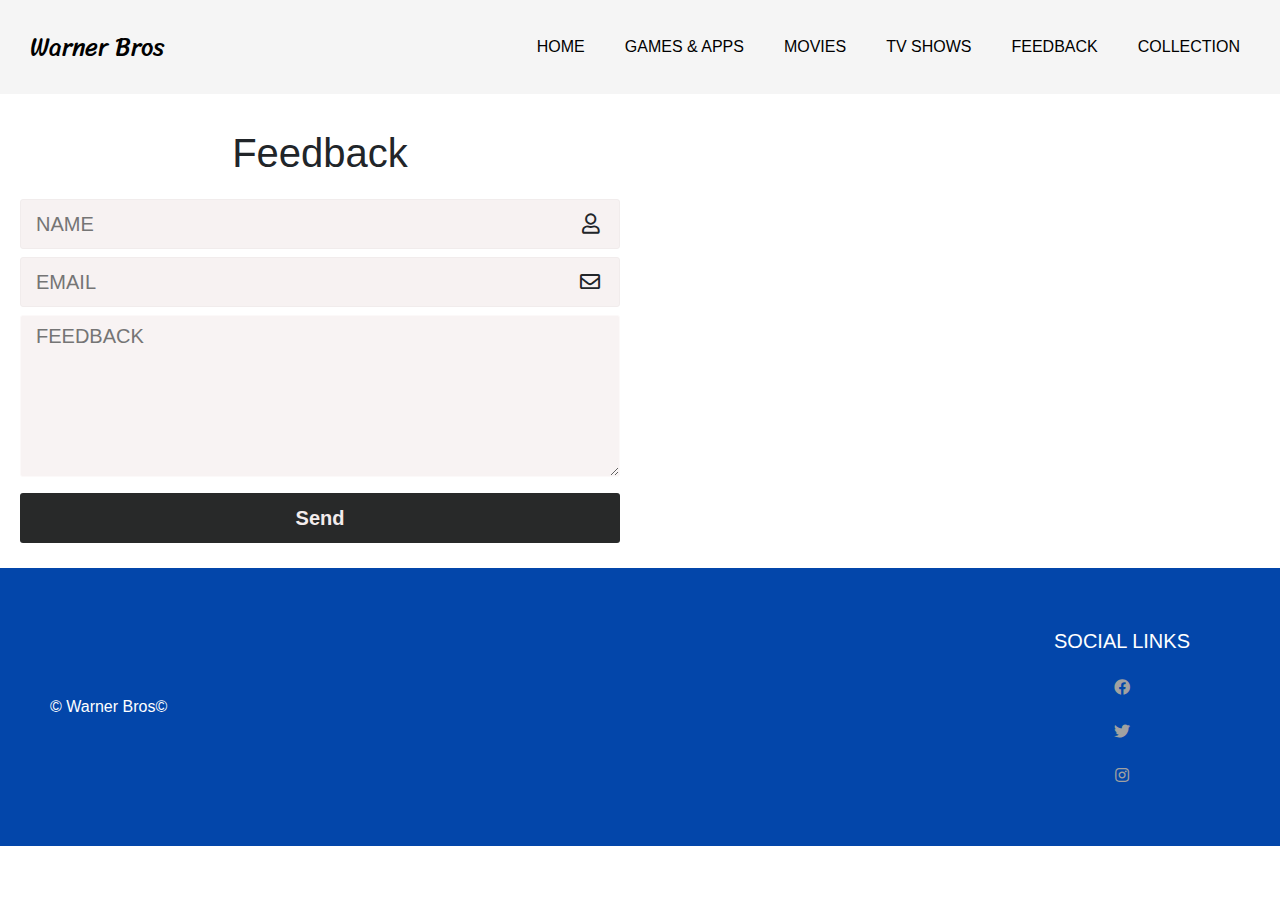
<file: Feedback.html>
<!DOCTYPE html>
<html lang="en">
<head>
 <meta charset="UTF-8">
 <meta http-equiv="X-UA-Compatible" content="IE=edge">
 <meta name="viewport" content="width=device-width, initial-scale=1.0">
 <title> Feedback.</title>
 <!--#### CSS ####-->
 <link rel="stylesheet" href="https://cdnjs.cloudflare.com/ajax/libs/font-awesome/5.11.2/css/all.css">
<link rel="stylesheet" href="./style.css">
<link rel="stylesheet" href="https://cdnjs.cloudflare.com/ajax/libs/twitter-bootstrap/4.1.3/css/bootstrap.min.css">
</head>
<body>
    <header class="header">
        <a href="#" class="logo">Warner Bros</a>
        <nav class="nav-items">
            <a href="index.html">HOME</a>
            <a href="Games & apps.html">GAMES & APPS</a>
            <a href="Movies.html">MOVIES</a>
            <a href="Tv shows.html">TV SHOWS</a>
            <a href="Feedback.html">FEEDBACK</a>
            <a href="Collections.html">COLLECTION</a>
        </nav>
      </header>
      <main>
        <div class="containerss">
            <form>
                <h1>Feedback</h1>
                <div class="id">
                    <input type="text" placeholder="NAME">
                    <i class="far fa-user"></i>
                </div>
                <div class="id">
                 <input type="email" placeholder="EMAIL">
                 <i class="far fa-envelope"></i>
             </div>
             <textarea cols="15" rows="5" placeholder="FEEDBACK"></textarea>
             <button>Send</button> 
            </form>
            <footer class="footer">
                <div class="copy">&copy; Warner Bros©</div>
                <div class="bottom-links">
        
                  <div class="links">
                    <span>Social Links</span>
                    <a href="https://www.facebook.com/WarnerBrosPictures/"><i class="fab fa-facebook"></i></a>
                    <a href="https://twitter.com/warnerbros?lang=en"><i class="fab fa-twitter"></i></a>
                    <a href="https://l.instagram.com/?u=https%3A%2F%2Finstagram.warnerbros.com%2F%3Ffbclid%3DPAAaZOjju5FAkRHy56r1UV7XXJRAhRXynyDK-qID-nsFG_VswQURvn5iaNWmg&e=AT0-J43l2NfN6DjFFU_K-BWVJ1QUgVf8G6GZw_nJGHGpBRLrECw3RCQkNLjxuGeRHnFcYK6pn7L1SlEhv14j4kOmE7DRcXrKO27_6qQ"><i class="fab fa-instagram"></i></a>
                  </div>
                </div>
              </footer>
          </main>
    </body>
    </html>
</file>
<file: style.css>
@import url('https://fonts.googleapis.com/css2?family=Sriracha&display=swap');

body {
  margin: 0;
  box-sizing: border-box;
}
.header {
  display: flex;
  justify-content: space-between;
  align-items: center;
  background-color: #f5f5f5;
}

.header .logo {
  font-size: 25px;
  font-family: 'Sriracha', cursive;
  color: #000;
  text-decoration: none;
  margin-left: 30px;
}

.nav-items {
  display: flex;
  justify-content: space-around;
  align-items: center;
  background-color: #f5f5f5;
  margin-right: 20px;
}

.nav-items a {
  text-decoration: none;
  color: #000;
  padding: 35px 20px;
}
.intro {
  display: flex;
  flex-direction: column;
  justify-content: center;
  align-items: center;
  width: 100%;
  height: 520px;
  background: linear-gradient(to bottom, rgba(0, 0, 0, 0.5) 0%, rgba(0, 0, 0, 0.5) 100%), url(images/logo.jpeg);
  background-size: cover;
  background-position: center;
  background-repeat: no-repeat;
}

section {
    width: 80%;
    margin: 80px auto;
}
.title {
    text-align: center;
    font-family: "Lucida Console", "Courier New", monospace;
    font-size: 4vmin;
    color: rgb(0, 0, 0);
}
.title1 {
    font-family: "Lucida Console", "Courier New", monospace;
    text-align: left;
    font-size: 6vmin;
    color: rgb(0, 0, 0);

}
.Row {
	box-sizing: border-box;
}

.column {
	float: left;
	width: 30.33%;
	padding: 5px;
}

.row::after {
	content: "";
	display: table;
	clear: both;
}
.footer {
  display: flex;
  justify-content: space-between;
  align-items: center;
  background-color: #0346aa;
  padding: 8px 50px;
}

.footer .copy {
  color: #fff;
}

.bottom-links {
  display: flex;
  justify-content: space-around;
  align-items: center;
  padding: 40px 0;
}

.bottom-links .links {
  display: flex;
  flex-direction: column;
  justify-content: center;
  align-items: center;
  padding: 0 40px;
}

.bottom-links .links span {
  font-size: 20px;
  color: #fff;
  text-transform: uppercase;
  margin: 10px 0;
}

.bottom-links .links a {
  text-decoration: none;
  color: #a1a1a1;
  padding: 10px 20px;
}
.slide1{
    background-image: url(images/C2.jpg);
   background-size: cover;
   background-position: center;
   background-repeat: no-repeat;
   margin-top: 50px;
   margin-left: 10px;
   height:540px;
   width: 350;
   animation: slide1 25s infinite;
  
  
  }
  
  @keyframes slide1 {
  
  0%{
    background-image: url(images/C1.jpg);
  }
  
  }
  
  .containers{
    display: flex;
    min-height: 100vh;
    align-items: center;
    justify-content: center;
    position: absolute;
    height: 100%;
    width: 100%;
    background: linear-gradient(to bottom, #808080 0%, #000000 51%);;
  
    width: 360px;
    background: #e9dede;
    box-shadow: 0 0 8px rgba(247, 241, 241, 0.6);
    opacity: 0.6;
  }
  .containerss form{
    width: 50%;
    text-align: center;
    padding: 25px 20px;
  }
  form h1{
    padding: 10px 0;
  }
  form .id{
    position: relative;
  }
  .id i{
    position: absolute;
    font-size: 20px;
    top: 50%;
    right: 20px;
    transform: translateY(-50%);
  }
  form input{
    width: 100%;
    height: 50px;
    margin: 4px 0;
    border: 1px solid #f1ecec;
    border-radius: 3px;
    background: #f7f2f2;
    padding: 0 15px;
    padding-right: 45px;
    font-size: 20px;
  }
  form textarea{
    padding: 5px 15px;
    border: 1px solid #fcf9f9;
    border-radius: 3px;
    background: #f8f3f3;
    font-size: 20px;
    width: 100%;
    margin: 4px 0;
  }
  form button{
    margin-top: 5px;
    border: none;
    background: #282929;
    color: rgb(243, 236, 236);
    padding: 10px 0;
    width: 100%;
    font-size: 20px;
    font-weight: 800;
    cursor: pointer;
    border-radius: 3px;
  }
</file>
